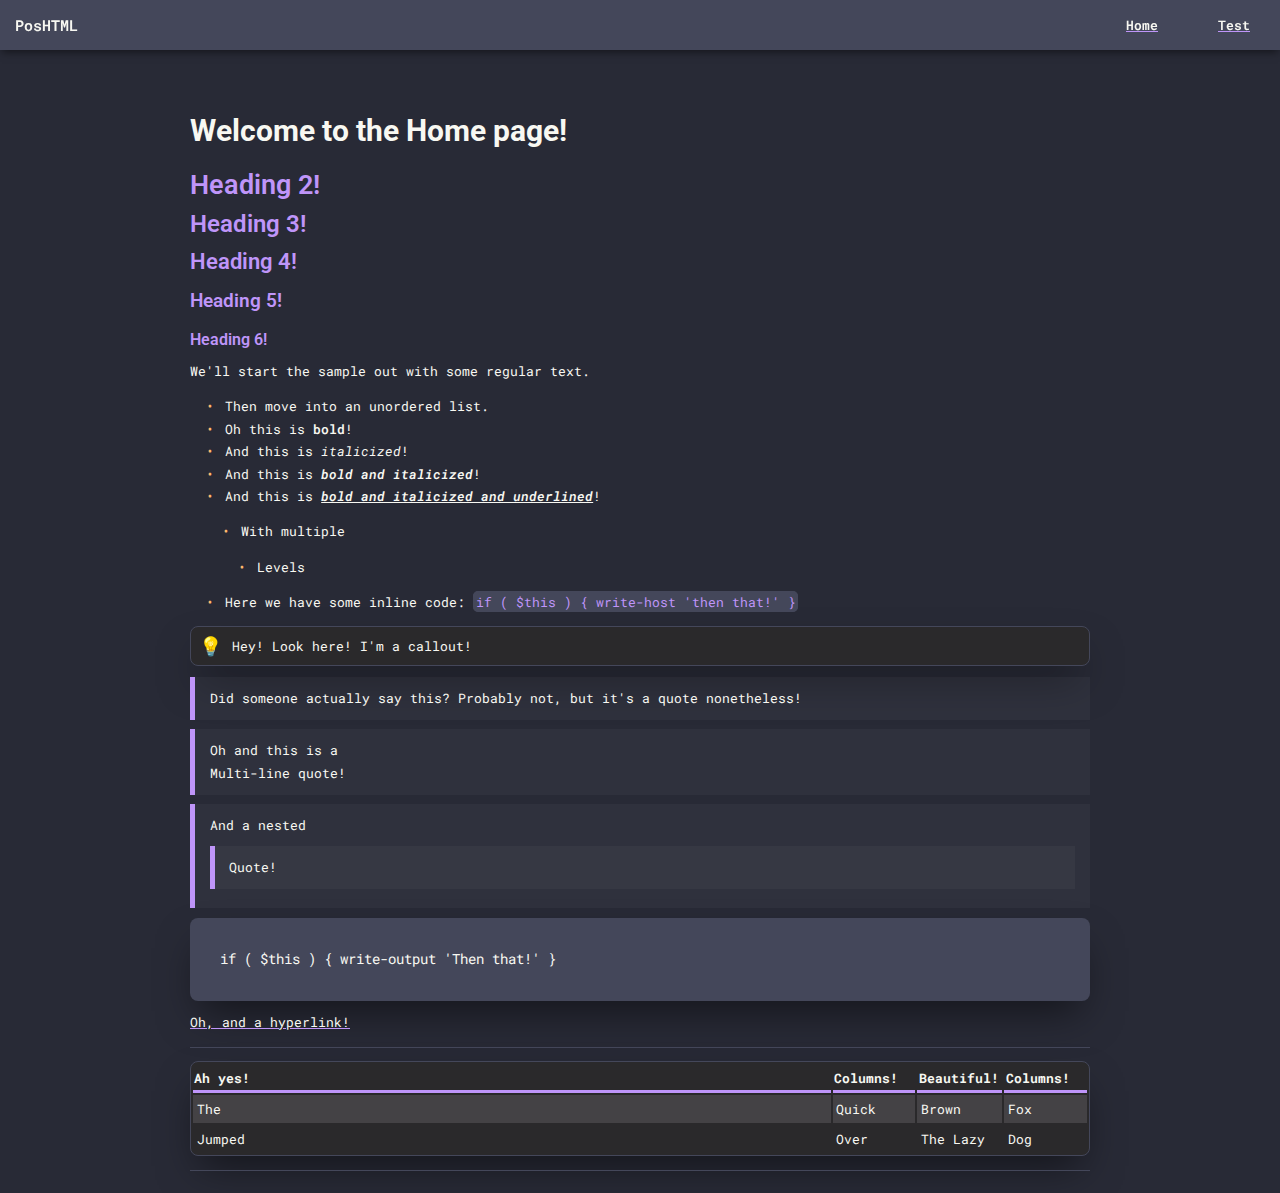
<file: docs/index.html>
<!DOCTYPE html>
<html>
<head>
<meta name="viewport" content="width=device-width, initial-scale=1">
<link rel="stylesheet" href="assets/css/style.css" />
<link rel="stylesheet" href="https://fonts.googleapis.com/css?family=Roboto%20Mono"/>
<link rel="stylesheet" href="https://fonts.googleapis.com/css?family=Roboto" />
</head>
<body>
<div class="navbar">
<div class="navbar-content-container">
<div class="navbar-logo">
<a href="/" style="text-decoration: none;">PosHTML</a>
</div>
<div class="navbar-item"><a href="/">Home</a></div>
<div class="navbar-item"><a href="/test">Test</a></div>
</div>
</div>
<header></header>
<div class="content-container">
<h1>
Welcome to the Home page!
</h1>
<h2>
Heading 2!
</h2>
<h3>
Heading 3!
</h3>
<h4>
Heading 4!
</h4>
<h5>
Heading 5!
</h5>
<h6>
Heading 6!
</h6>
We'll start the sample out with some regular text.
<ul>
<li>
Then move into an unordered list.
</li>
<li>
Oh this is <b>bold</b>!
</li>
<li>
And this is <i>italicized</i>!
</li>
<li>
And this is <i><b>bold and italicized</b></i>!
</li>
<li>
And this is <i><b><u>bold and italicized and underlined</u></b></i>!
</li>
<ul>
<li>
With multiple
</li>
<ul>
<li>
Levels
</li>
</ul>
</ul>
<li>
Here we have some inline code: <div class="code-inline">if ( $this ) { write-host 'then that!' }</div>
</li>
</ul>
<callout>
<callout-icon>
💡
</callout-icon>
<callout-content>
Hey! Look here! I'm a callout!
</callout-content>
</callout><div class="quote">Did someone actually say this? Probably not, but it's a quote nonetheless!
</div>
<div class="quote">Oh and this is a
Multi-line quote!
</div>
<div class="quote">And a nested
<div class="quote">Quote!
</div>
</div>
<div class="code-block">if ( $this ) { write-output 'Then that!' }</div><a href=" https://google.com ">
 Oh, and a hyperlink! 
</a>
<hr></hr>
<table>
<tr>
<th>
Ah yes!
</th>
 <th>
Columns!
</th>
 <th>
Beautiful!
</th>
 <th>
Columns!
</th>
</tr>
<tr>
<td>
The
</td>
<td>
Quick
</td>
<td>
Brown
</td>
<td>
Fox
</td>
</tr>
<tr>
<td>
Jumped
</td>
<td>
Over
</td>
<td>
The Lazy
</td>
<td>
Dog
</td>
</tr>
</table>
<hr></hr>

</div>
<footer></footer>
</body>
</html>
</file>
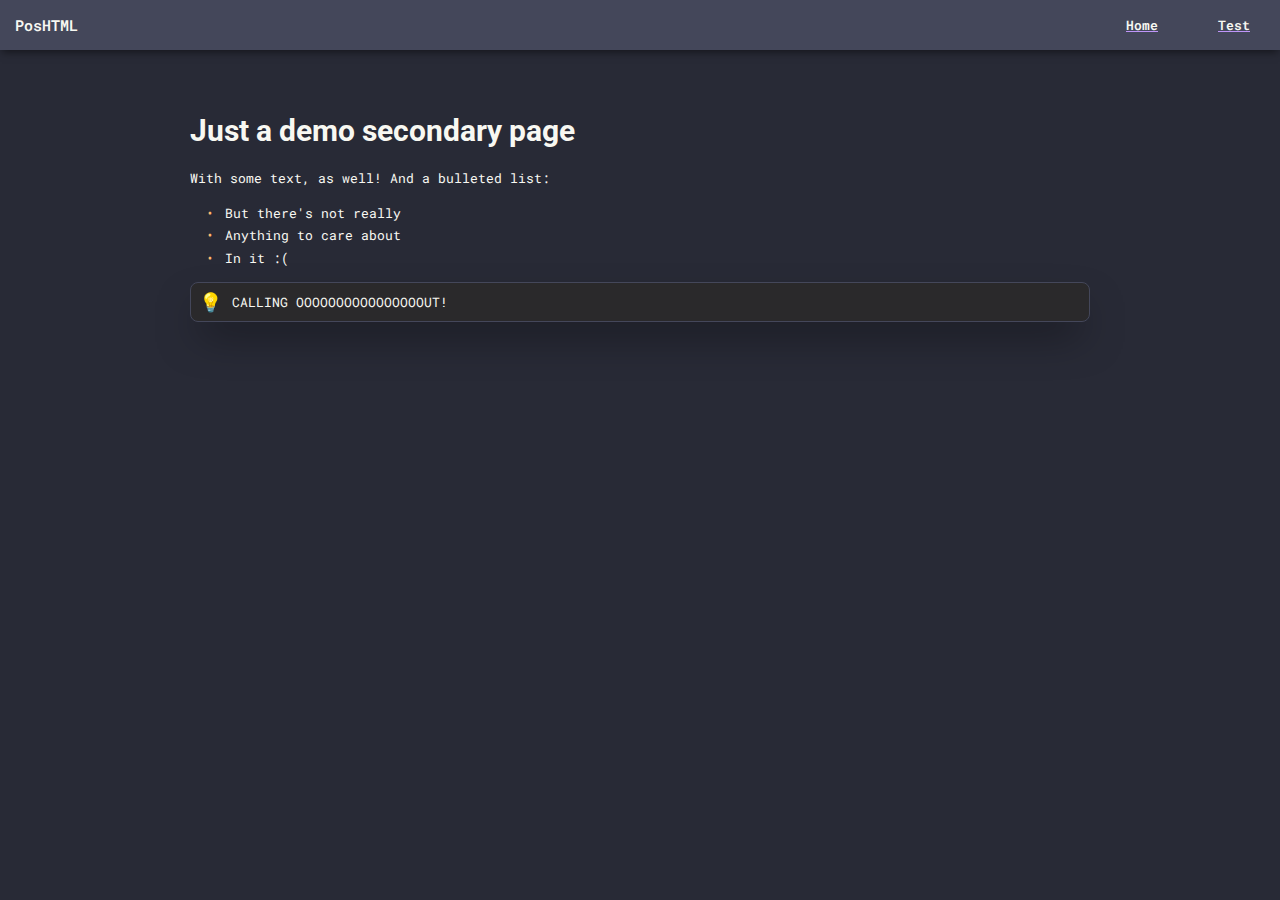
<file: docs/test.html>
<!DOCTYPE html>
<html>
<head>
<meta name="viewport" content="width=device-width, initial-scale=1">
<link rel="stylesheet" href="assets/css/style.css" />
<link rel="stylesheet" href="https://fonts.googleapis.com/css?family=Roboto%20Mono"/>
<link rel="stylesheet" href="https://fonts.googleapis.com/css?family=Roboto" />
</head>
<body>
<div class="navbar">
<div class="navbar-content-container">
<div class="navbar-logo">
<a href="/" style="text-decoration: none;">PosHTML</a>
</div>
<div class="navbar-item"><a href="/">Home</a></div>
<div class="navbar-item"><a href="/test">Test</a></div>
</div>
</div>
<header></header>
<div class="content-container">
<h1>
Just a demo secondary page
</h1>
With some text, as well!
And a bulleted list:
<ul>
<li>
But there's not really
</li>
<li>
Anything to care about
</li>
<li>
In it :(
</li>
</ul>
<callout>
<callout-icon>
💡
</callout-icon>
<callout-content>
CALLING OOOOOOOOOOOOOOOOUT!
</callout-content>
</callout>
</div>
<footer></footer>
</body>
</html>
</file>
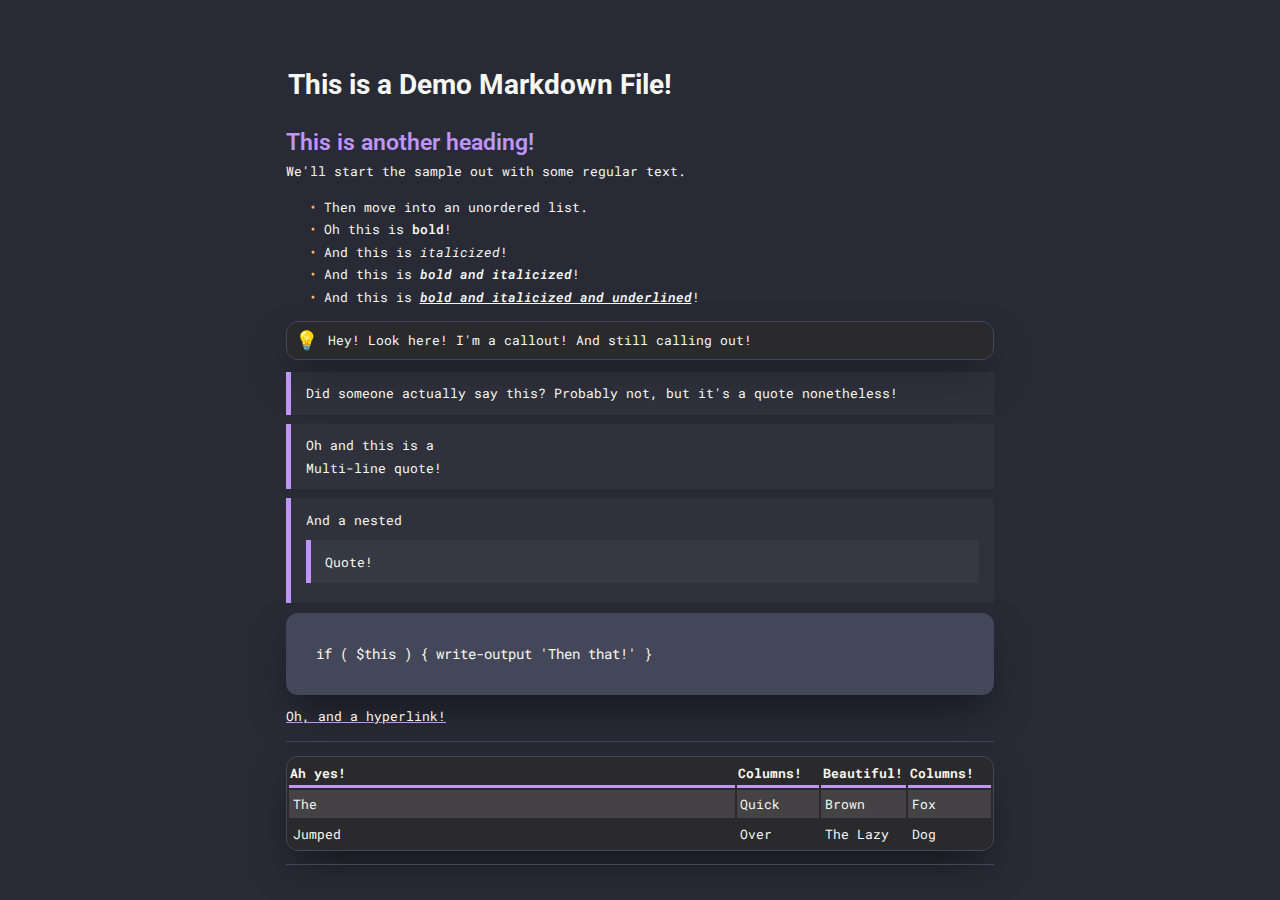
<file: html/example.html>
<!DOCTYPE html>
<html>
  <head>
    <meta name="viewport" content="width=device-width, initial-scale=1">
    <link rel="stylesheet" href="style.css" />
    <link
      rel="stylesheet"
      href="https://fonts.googleapis.com/css?family=Roboto%20Mono"
    />
    <link
      rel="stylesheet"
      href="https://fonts.googleapis.com/css?family=Roboto"
    />
  </head>
  <body>
    <header></header>
    <div class="content-container"><h1>This is a Demo Markdown File!</h1>
<h2>This is another heading!</h2>
We'll start the sample out with some regular text.<ul>
<li>Then move into an unordered list.</li>
<li>Oh this is <b>bold</b>!</li>
<li>And this is <i>italicized</i>!</li>
<li>And this is <i><b>bold and italicized</b></i>!</li>
<li>And this is <i><b><u>bold and italicized and underlined</u></b></i>!</li>
</ul>
                <callout>
                    <callout-icon>
                        💡
                    </callout-icon>
                    <callout-content>
                        Hey! Look here! I'm a callout!
                        And still
                        calling
                        out!
                    </callout-content>
                </callout>
<quote>Did someone actually say this? Probably not, but it's a quote nonetheless!
</quote>
<quote>Oh and this is a
Multi-line quote!
</quote>
<quote>And a nested
<quote>Quote!
</quote>
</quote>
<cb>if ( $this ) { write-output 'Then that!' }
</cb>
<a href="https://google.com">Oh, and a hyperlink!</a><hr></hr>

<table>
<tr><th>Ah yes!</th>
 <th>Columns!</th>
 <th>Beautiful!</th>
 <th>Columns!</th></tr>
<tr><td>The</td>
<td>Quick</td>
<td>Brown</td>
<td>Fox</td></tr>
<tr><td>Jumped</td>
<td>Over</td>
<td>The Lazy</td>
<td>Dog</td></tr>
</table>
<hr></hr>

</div>
    <footer></footer>
  </body>
</html>
</file>
<file: docs/assets/css/style.css>
:root {
    --primary-font:             Roboto;
    --secondary-font:           Roboto Mono;
    --font-size:                calc( 10px + 0.390625vw );
    --font-weight:              400;
    --fg-color:                 #f8f8f2;
    --bg-color:                 #282a36;
    --bg-color-lighter:         #44475a;
    --callout-bg:               #2a292b;
    --quote-bg:                 #44475a;
    --scroll-bg:                #282a36;
    --scroll-handle-color:      #bd93f9;
    --scroll-border-color:      #44475a;
    --cyan:                     #8be9fd;
    --green:                    #50fa7b;
    --orange:                   #ffb86c;
    --pink:                     #ff79c6;
    --purple:                   #bf95f9;
    --red:                      #ff5555;
    --yellow:                   #f1fa8c;
    --tr-border:                #44475a;
    --tr-alt-bg:                #444245;
    --box-border-color:         #44475a;
    --box-shadow:               rgba(0, 0, 0, 0.5) 0px 20px 40px -10px;
    --box-border:               1px solid;
    --box-border-radius:        8px;
}

/*
    Page & Elements
*/

html {
    font-size:                  var( --font-size   );
    font-weight:                var( --font-weight );
    box-sizing:                 border-box;
}

header {
    max-height:                 5vh;
    height:                     5vh;
    margin-bottom:              1vh;
    width:                      auto;
}

body {
    font-size:                  0.85rem;
    line-height:                1.5rem;
    font-family:                var( --secondary-font   );
    background-color:           var( --bg-color         );
    color:                      var( --fg-color         );
    margin:                     0;
}

footer {
    max-height:                 1vh;
    height:                     1vh;
}

b {
    font-weight:                600;
}

a {
    text-decoration:            underline;
    color:                      var( --fg-color );
    text-decoration-color:      var( --purple );
}

hr {
    border:                     0;
    border-bottom:              1px solid;
    margin-top:                 1.5vh;
    margin-bottom:              1.5vh;
    border-color:               var( --box-border-color );
	box-shadow:                 var( --box-shadow );
}

.content-container {
    max-width:                  900px;
    margin:                     auto;
    padding-left:               calc( env( safe-area-inset-right ) + 7.5vw );
    padding-right:              calc( env( safe-area-inset-right ) + 7.5vw );
}

/*
    Navbar
*/

.navbar {
    top:                        0;
    z-index:                    30;
    background:                 var( --bg-color-lighter );
    color:                      var( --purple );
    height:                     5.5vh;
    display:                    flex;
    width:                      100%;
    box-shadow:                 rgba(0, 0, 0, 0.5) 0px 4px 8px -2px;
    border-color:               var( --bg-color-lighter  );
    position:                   sticky;
}

.navbar-content-container {
    display:                    flex;
    align-items:                center;
    height:                     100%;
    width:                      100%;
    white-space:                nowrap;
}

.navbar-logo {
    position:                   relative;
    display:                    flex;
    align-items:                center;
    margin-left:                1rem;
    font-weight:                600;
    font-size:                  1rem;
    -webkit-margin-end:         auto;
}

.navbar-item {
    font-weight:                600;
    align-items:                center;
    padding:                    0 2rem;
}

/*
    Scrollbar
*/

::-webkit-scrollbar {
    width:                      15px;
}

::-webkit-scrollbar-track {
    border-left:                1px solid;
    border-right:               1px solid;
    border-color:               var( --scroll-border-color  );
    background:                 var( --scroll-bg            );
}

::-webkit-scrollbar-thumb {
    background-color:           var( --scroll-handle-color  );
    border:                     3px solid transparent;
    border-radius:              8px;
    background-clip:            content-box;
}

/*
    Headings
*/

h1, h2, h3, h4, h5, h6 {

    color:                      var( --purple );
    line-height:                1.4vh;
    margin-top:                 0.25vh;
    margin-bottom:              1.5vh;
    font-weight:                600;
    white-space:                pre-wrap;
    word-break:                 break-word;
    position:                   relative;
    font-family:                var( --primary-font     );

}

h1 {
    color:                      var( --fg-color );
    font-size:                  calc( 1rem * 2 );
    font-weight:                700;
    line-height:                2vh;
    margin-bottom:              3vh;
}

h2 {
    font-size:                  calc( 1rem * 1.8125 );
}

h3 {
    font-size:                  calc( 1rem * 1.625 );
}

h4 {
    font-size:                  calc( 1rem * 1.4375 );
}

h5 {
    font-size:                  calc( 1rem * 1.25 );
}

h6 {
    font-size:                  calc( 1rem * 1.0625 );
}

/*
    Lists
*/

ul, ol {
    display:                    block;
    list-style-type:            disc;
    list-style-position:        inside;
    padding-inline-start:       1.25vw;
    margin-block-start:         1em;
    margin-block-end:           1em;
    margin-inline-start:        0px;
    margin-inline-end:          0px;
}

li {
    list-style:                 none;
    text-align:                 -webkit-match-parent;
}

li:before {
    content:                    "\2022";
    color:                      var( --orange );
    margin-right:               0.25vw;
}

/*
    Quotes
*/

.quote {
    background-color:           #ffffff09;
    padding:                    1.15vh 1.15vw;
    margin: 1vh 0;
    border-left:                5px solid;
    border-color:               var( --purple );
    display:                    grid;
    align-items:                center;
    white-space:                pre-wrap;
}

/*
    Callouts
*/

callout {
    margin-top:                 1.25vh;
    margin-bottom:              1.25vh;
    background-color:           var( --callout-bg           );
    border:                     var( --box-border           );
    border-color:               var( --box-border-color     );
    border-radius:              var( --box-border-radius    );
    box-shadow:                 var( --box-shadow           );
    display:                    flex;
}

callout-icon {
    font-size:                  1.25rem;
    padding:                    0.5rem;
    position:                   relative;
    display:                    flex;
    align-items:                center;
}

callout-content {
    margin:                     0.25vh 0.25vw;
    display:                    flex;
    align-items:                center;
}

/*
    Code
*/

.code-block {
    display:                    grid;
    background-color:           var( --bg-color-lighter ) !important;
    box-shadow:                 var( --box-shadow );
    word-spacing:               normal;
    word-break:                 normal;
    tab-size:                   4;
    hyphens:                    none;
    font-size:                  0.9rem;
    line-height:                1.5rem;
    white-space:                pre-wrap;
    overflow-wrap:              normal;
    margin:                     10px 0;
    direction:                  ltr;
    overflow:                   auto;
    padding:                    2rem;
    align-content:              center;
    border-radius:              var( --box-border-radius );
}

.code-inline {
    color:                      var( --purple );
    background-color:           var( --bg-color-lighter );
    padding:                    0.1rem;
    border-radius:              5px;
    border:                     1px solid;
    border-color:               var( --box-border-color );
    display:                    initial;
}

/*
    Tables
*/

table {
    table-layout: auto;
    box-shadow:                 var( --box-shadow       );
    background-color:           var( --callout-bg       );
    border:                     var( --box-border       );
    border-color:               var( --box-border-color );
    border-radius:              var( --box-border-radius);
    display: flex;
}

tbody{
    width: 100%;
}

th {
    text-align:                 left;
    padding-top:                0.3vh;
    padding-left:               0.1vw;
    padding-right:              0.3vw;
    border-bottom:              0.2rem solid;
    border-color:               var( --purple );
}

td {
    min-width: 5rem;
    padding: 0.3vh 0.3vw;
}

td:nth-child( 1 ) {
    width: 100%;
}

tr:nth-child( even ) {
    background-color:           var( --tr-alt-bg );
}
</file>
<file: html/style.css>
/*
    Root
*/

:root {
    --primary-font:             Roboto;
    --secondary-font:           Roboto Mono;
    --font-size:                calc( 10px + 0.390625vw );
    --font-weight:              400;
    --fg-color:                 #f8f8f2;
    --bg-color:                 #282a36;
    --bg-color-lighter:         #44475a;
    --callout-bg:               #2a292b;
    --quote-bg:                 #44475a;
    --scroll-bg:                #282a36;
    --scroll-handle-color:      #bd93f9;
    --scroll-border-color:      #44475a;
    --cyan:                     #8be9fd;
    --green:                    #50fa7b;
    --orange:                   #ffb86c;
    --pink:                     #ff79c6;
    --purple:                   #bf95f9;
    --red:                      #ff5555;
    --yellow:                   #f1fa8c;
    --tr-border:                #44475a;
    --tr-alt-bg:                #444245;
    --box-border-color:         #44475a;
    --padding-layout:           0.6rem;
    --box-padding:              1vh 1vw;
    --box-shadow:               rgba(0, 0, 0, 0.5) 0px 20px 40px -10px;
    --box-border:               1px solid;
    --box-border-radius:        12px;
    --heading-size:             1rem;
    --heading1-size:            calc( var( --heading-size ) * 1.875     );
    --heading2-size:            calc( var( --heading-size ) * 1.5       );
    --heading3-size:            calc( var( --heading-size ) * 1.25      );
    --heading4-size:            calc( var( --heading-size ) * 1         );
    --heading5-size:            calc( var( --heading-size ) * 0.8125    );
}

/*
    Page & Elements
*/

html {
    font-size:                  var( --font-size   );
    font-weight:                var( --font-weight );
    box-sizing:                 border-box;
}

header {
    max-height:                 5vh;
    height:                     5vh;
    margin-bottom:              1vh;
    width:                      auto;
}

body {
    font-size:                  0.85rem;
    line-height:                1.5rem;
    font-family:                var( --secondary-font   );
    background-color:           var( --bg-color         );
    color:                      var( --fg-color         );
    margin:                     0;
}

footer {
    max-height:                 1vh;
    height:                     1vh;
}

b {
    font-weight:                600;
}

a {
    text-decoration:            underline;
    color:                      var( --fg-color );
    text-decoration-color:      var( --purple );
}

hr {
    border:                     0;
    border-bottom:              1px solid;
    margin-top:                 1.5vh;
    margin-bottom:              1.5vh;
    border-color:               var( --box-border-color );
	box-shadow:                 var( --box-shadow );
}

.content-container {
    max-width:                  900px;
    box-sizing:                 border-box;
    padding-left:               calc( env( safe-area-inset-right ) + 96px );
    padding-right:              calc( env( safe-area-inset-right ) + 96px );
    margin:                     auto;
}

/*
    Navbar
*/

.navbar {
    top:                        0;
    z-index:                    30;
    font-size:                  1.3rem;
    background:                 var( --bg-color-lighter );
    color:                      var( --purple );
    height:                     55px;
    min-height:                 55px;
    box-shadow:                 rgba(0, 0, 0, 0.5) 0px 4px 8px -2px;
    display:                    flex;
    width:                      auto;
    border:                     1px solid;
    border-color:               var( --bg-color-lighter  );
    position:                   sticky;
}

.navbar-content-container {
    position:                   relative;
    display:                    flex;
    align-items:                center;
    flex-shrink:                0;
    margin:                     5px;
    height:                     auto;
    white-space:                nowrap;
}

.navbar-logo {
    margin-left:                1rem;
    font-weight:                600;
    font-size:                  1rem;
}

.navbar-item {
    font-weight:                600;
}

/*
    Scrollbar
*/

::-webkit-scrollbar {
    width:                      15px;
}

::-webkit-scrollbar-track {
    border-left:                1px solid;
    border-right:               1px solid;
    border-color:               var( --scroll-border-color  );
    background:                 var( --scroll-bg            );
}

::-webkit-scrollbar-thumb {
    background-color:           var( --scroll-handle-color  );
    border:                     3px solid transparent;
    border-radius:              8px;
    background-clip:            content-box;
}

/*
    Headings
*/

h1 {
    color:                      var( --fg-color );
    line-height:                1.3em;
    white-space:                pre-wrap;
    word-break:                 break-word;
    font-size:                  var( --heading1-size    );
    font-weight:                700;
    margin-bottom:              0;
    padding:                    3px 2px;
    position:                   relative;
    font-family:                var( --primary-font     );
}

h2 {
    color:                      var( --purple           );
    line-height:                1.3em;
    white-space:                pre-wrap;
    word-break:                 break-word;
    font-size:                  var( --heading2-size    );
    font-weight:                600;
    margin-bottom:              0;
    padding:                    3px 0;
    position:                   relative;
    font-family:                var( --primary-font     );
}

h3 {
    color:                      var( --purple           );
    line-height:                1.3em;
    white-space:                pre-wrap;
    word-break:                 break-word;
    font-size:                  var( --heading2-size    );
    font-weight:                600;
    margin-bottom:              0;
    padding:                    3px 2px;
    position:                   relative;
    font-family:                var( --primary-font     );
}

/*
    Lists
*/

ul, ol {
    display:                    block;
    list-style-type:            disc;
    list-style-position:        inside;
    padding-inline-start:       calc(1.5em + 4px);
    margin-block-start:         1em;
    margin-block-end:           1em;
    margin-inline-start:        0px;
    margin-inline-end:          0px;
}

li {
    list-style:                 none;
    text-align:                 -webkit-match-parent;
}

li:before {
    content:                    "\2022";
    color:                      var( --orange );
    margin-right:               0.5em;
}

/*
    Quotes
*/

quote {
    background-color:           #ffffff09;
    padding:                    1.15vh 1.15vw;
    margin: 1vh 0;
    border-left:                5px solid;
    border-color:               var( --purple );
    display:                    grid;
    align-items:                center;
    white-space:                pre-wrap;
}

/*
    Callouts
*/

callout {
    margin-top:                 1.25vh;
    margin-bottom:              1.25vh;
    background-color:           var( --callout-bg           );
    /* padding:                    var( --box-padding          ); */
    border:                     var( --box-border           );
    border-color:               var( --box-border-color     );
    border-radius:              var( --box-border-radius    );
    box-shadow:                 var( --box-shadow           );
    display:                    flex;
}

callout-icon {
    font-size:                  1.25rem;
    padding:                    0.5rem;
    position:                   relative;
    display:                    flex;
    align-items:                center;
}

callout-content {
    margin:                     0.25vh 0.25vw;
    display:                    flex;
    align-items:                center;
}

/*
    Code Blocks
*/

cb {
    display:                    grid;
    background-color:           var( --bg-color-lighter ) !important;
    box-shadow:                 var( --box-shadow );
    word-spacing:               normal;
    word-break:                 normal;
    tab-size:                   4;
    hyphens:                    none;
    font-size:                  0.9rem;
    line-height:                1.5rem;
    white-space:                pre-wrap;
    overflow-wrap:              normal;
    margin:                     10px 0;
    direction:                  ltr;
    overflow:                   auto;
    padding:                    2rem;
    align-content:              center;
    border-radius:              var( --box-border-radius );
}

/*
    Tables
*/

table {
    table-layout: auto;
    box-shadow:                 var( --box-shadow       );
    background-color:           var( --callout-bg       );
    border:                     var( --box-border       );
    border-color:               var( --box-border-color );
    border-radius:              var( --box-border-radius);
    display: flex;
}

tbody{
    width: 100%;
}

th {
    text-align:                 left;
    padding-top:                0.3vh;
    padding-left:               0.1vw;
    padding-right:              0.3vw;
    border-bottom:              0.2rem solid;
    border-color:               var( --purple );
}

td {
    min-width: 5rem;
    padding: 0.3vh 0.3vw;
}

td:nth-child( 1 ) {
    width: 100%;
}

tr:nth-child( even ) {
    background-color:           var( --tr-alt-bg );
}
</file>
